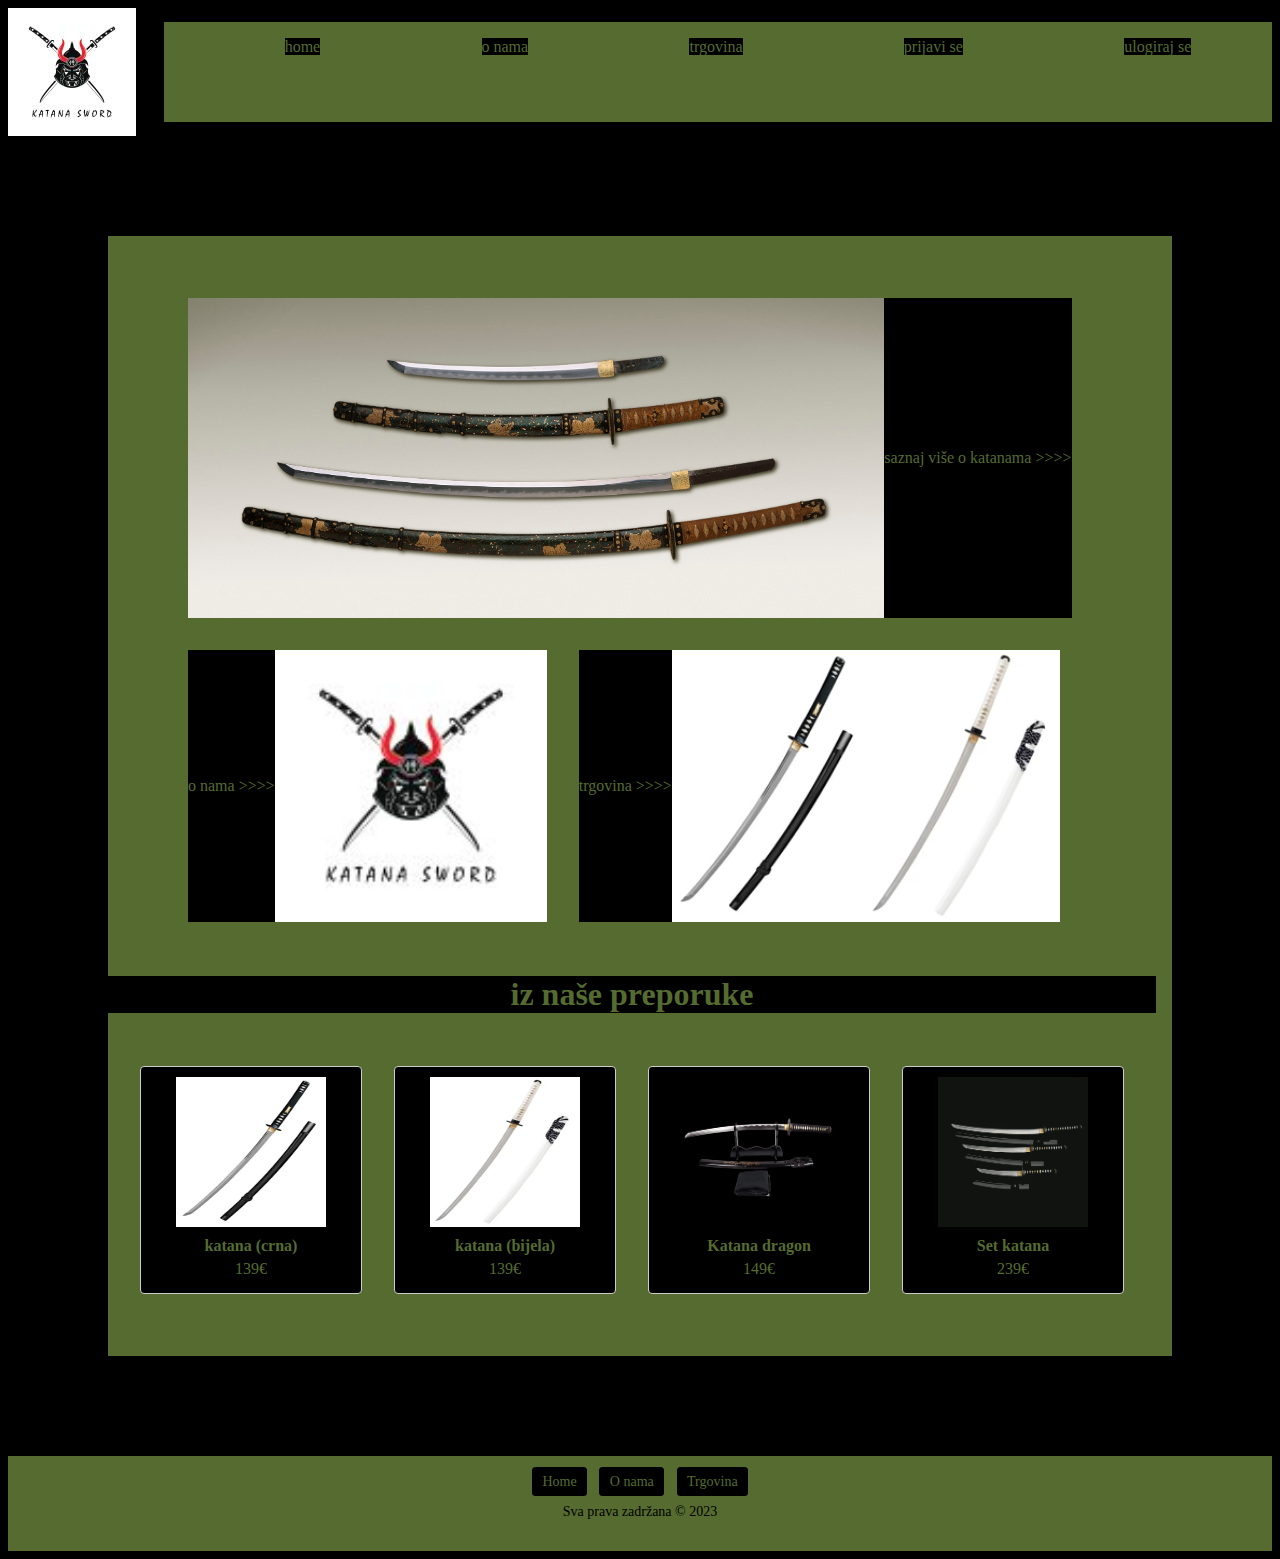
<file: index.html>
<!DOCTYPE html>
<html lang="en">
<head>
    <title>pocetna</title>
    <meta charset="UTF-8" name="viewport" content="width=device-width,initial-scale=1.0">
    <title>Title</title>
    <link rel="stylesheet" href="layout.css">
    <link rel="stylesheet" href="styling.css">
</head>
<body>
<header class="container">
    <img src="images/logo2.jpg" alt="failed loading image" class="ikona">
    <nav><ul class="horizontal-list">
        <li><a href="index.html" class="nav_buttons">home</a></li>
        <li><a href="o_nama.html" class="nav_buttons">o nama</a></li>
        <li><a href="trgovina.html" class="nav_buttons">trgovina</a></li>
        <li><a href="prijavi_se.html" class="nav_buttons">prijavi se</a></li>
        <li><a href="ulogiraj_se.html" class="nav_buttons">ulogiraj se</a></li>
    </ul></nav>
</header>
<main class="main_index">
    <section class="article1">
        <a href="o_katanama.html">
            <img src="images/Long_Sword_and_Scabbard_LACMA_AC1999.186.1.1-.16.jpg" class="slika1" alt="failed loading image">
            <p>saznaj više o katanama >>>></p>
        </a>
    </section>
    <section class="section_ar23">
        <a href="o_nama.html" class="article2">
            <p>o nama >>>></p>
            <img src="images/logo2.jpg" class="slika_o_nama" alt="failed loading image">
        </a>
        <a href="trgovina.html" class="article3">
            <p>trgovina >>>></p>
            <img class="slika_za_trgovinu" src="images/trgovina1.avif" alt="failed loading image">
            <img class="slika_za_trgovinu" src="images/trgovina2.avif" alt="failed loading image">
        </a>
    </section>
    <section class="article4">
        <article>
        <h1 class="article4_h1">iz naše preporuke</h1>
        </article>
        <article class="ponuda">
            <a href="item1.html">
                <section class="item">
                    <img src="images/trgovina1.avif" alt="failed loading image" class="item-image">
                    <article class="item-name">katana (crna)</article>
                    <article class="item-price">139€</article>
                </section>
            </a>
            <a href="">
                <section class="item">
                    <img src="images/trgovina2.avif" alt="failed loading image" class="item-image">
                    <article class="item-name">katana (bijela)</article>
                    <article class="item-price">139€</article>
                </section>
            </a>
            <a href="">
                <section class="item">
                    <img src="images/trgovina3.webp" alt="failed loading image" class="item-image">
                    <article class="item-name">Katana dragon</article>
                    <article class="item-price">149€</article>
                </section>
            </a>
            <a href="">
                <section class="item">
                    <img src="images/trgovina4.webp" alt="failed loading image" class="item-image">
                    <article class="item-name">Set katana</article>
                    <article class="item-price">239€</article>
                </section>
            </a>
        </article>
    </section>
</main>
<footer>
    <div class="footer-links">
        <a href="index.html">Home</a>
        <a href="o_nama.html">O nama</a>
        <a href="trgovina.html">Trgovina</a>
    </div>
    <p> Sva prava zadržana &copy; 2023</p>
</footer>
</body>
</html>
</file>
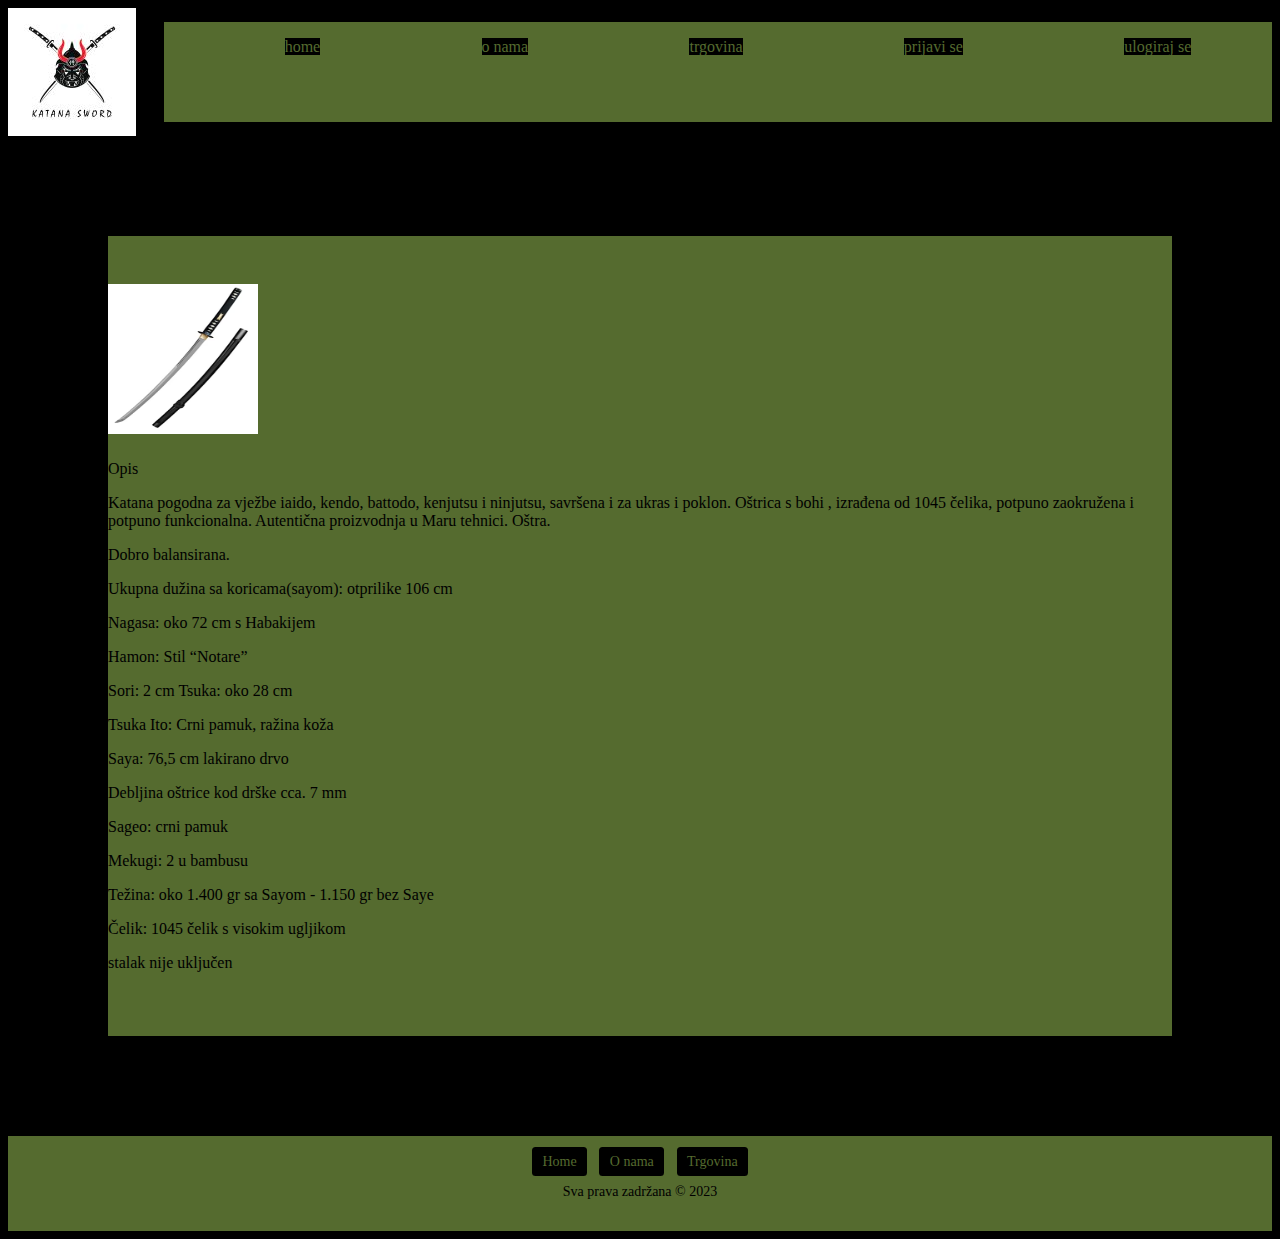
<file: item1.html>
<!DOCTYPE html>
<html lang="en">
<head>
  <title>katana black</title>
  <meta charset="UTF-8" name="viewport" content="width=device-width,initial-scale=1.0">
  <title>Title</title>
  <link rel="stylesheet" href="layout.css">
  <link rel="stylesheet" href="styling.css">
</head>
<body>
<header class="container">
  <img src="images/logo2.jpg" alt="failed loading image">
  <nav><ul class="horizontal-list">
    <li><a href="index.html" class="nav_buttons">home</a></li>
    <li><a href="o_nama.html" class="nav_buttons">o nama</a></li>
    <li><a href="trgovina.html" class="nav_buttons">trgovina</a></li>
    <li><a href="prijavi_se.html" class="nav_buttons">prijavi se</a></li>
    <li><a href="ulogiraj_se.html" class="nav_buttons">ulogiraj se</a></li>
  </ul></nav>
</header>
<main class="main_item">
  <section class="item1"><img src="images/trgovina1.avif" alt="failed loading image" class="item-image"></section>
  <section>
    <article>
      <p>Opis</p>
      <p>Katana pogodna za vježbe iaido, kendo, battodo, kenjutsu i ninjutsu, savršena i za ukras i poklon. Oštrica s bohi , izrađena od 1045 čelika, potpuno zaokružena i potpuno funkcionalna. Autentična proizvodnja u Maru tehnici. Oštra.</p>
      <p>Dobro balansirana.</p>
      <p>Ukupna dužina sa koricama(sayom): otprilike 106 cm</p>
      <p>Nagasa: oko 72 cm s Habakijem</p>
      <p>Hamon: Stil “Notare”</p>
      <p>Sori: 2 cm Tsuka: oko 28 cm</p>
      <p>Tsuka Ito: Crni pamuk, ražina koža</p>
      <p>Saya: 76,5 cm  lakirano drvo</p>
      <p>Debljina oštrice kod drške cca. 7 mm</p>
      <p>Sageo: crni pamuk</p>
      <p>Mekugi: 2 u bambusu</p>
      <p>Težina: oko 1.400 gr sa Sayom - 1.150 gr bez Saye</p>
      <p>Čelik: 1045 čelik s visokim ugljikom</p>
      <p>stalak nije uključen</p>
    </article>
  </section>
</main>
<footer>
  <div class="footer-links">
    <a href="index.html">Home</a>
    <a href="o_nama.html">O nama</a>
    <a href="trgovina.html">Trgovina</a>
  </div>
  <p> Sva prava zadržana &copy; 2023</p>
</footer>
</body>
</html>
</file>
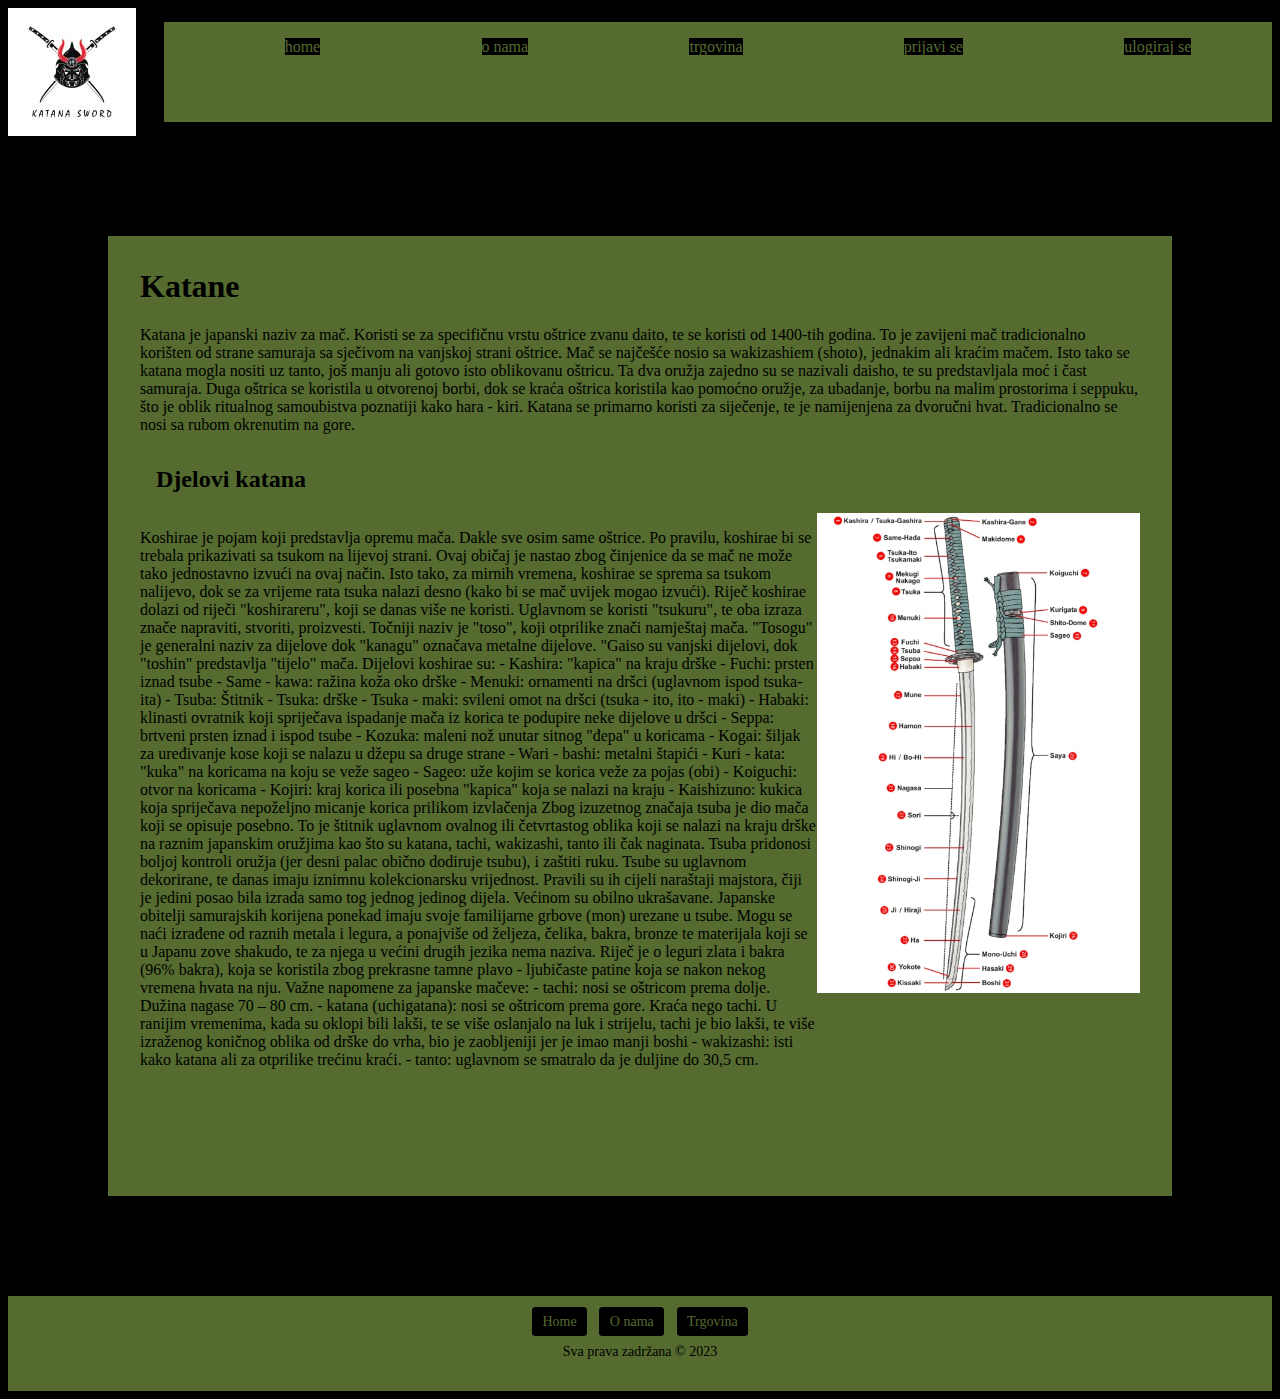
<file: o_katanama.html>
<!DOCTYPE html>
<html lang="en">
<head>
    <title>o katanama</title>
    <meta charset="UTF-8" name="viewport" content="width=device-width,initial-scale=1.0">
    <title>Title</title>
    <link rel="stylesheet" href="layout.css">
    <link rel="stylesheet" href="styling.css">
</head>
<body>
<header class="container">
    <img src="images/logo2.jpg" alt="failed loading image">
    <nav><ul class="horizontal-list">
        <li><a href="index.html" class="nav_buttons">home</a></li>
        <li><a href="o_nama.html" class="nav_buttons">o nama</a></li>
        <li><a href="trgovina.html" class="nav_buttons">trgovina</a></li>
        <li><a href="prijavi_se.html" class="nav_buttons">prijavi se</a></li>
        <li><a href="ulogiraj_se.html" class="nav_buttons">ulogiraj se</a></li>
    </ul></nav>
</header>
<main class="main_katane">
    <section>
        <article class="katane_margin">
            <h1>Katane</h1>
            <p>Katana je japanski naziv za mač. Koristi se za specifičnu vrstu oštrice zvanu daito, te se koristi od 1400-tih godina. To je zavijeni mač tradicionalno korišten od strane samuraja sa sječivom na vanjskoj strani oštrice. Mač se najčešće nosio sa wakizashiem (shoto), jednakim ali kraćim mačem. Isto tako se katana mogla nositi uz tanto, još manju ali gotovo isto oblikovanu oštricu. Ta dva oružja zajedno su se nazivali daisho, te su predstavljala moć i čast samuraja. Duga oštrica se koristila u otvorenoj borbi, dok se kraća oštrica koristila kao pomoćno oružje, za ubadanje, borbu na malim prostorima i seppuku, što je oblik ritualnog samoubistva poznatiji kako hara - kiri. Katana se primarno koristi za siječenje, te je namijenjena za dvoručni hvat. Tradicionalno se nosi sa rubom okrenutim na gore.</p>
        </article>
        <h2 class="margin_left_right">Djelovi katana</h2>
        <article class="article_katane">
            <p>Koshirae je pojam koji predstavlja opremu mača. Dakle sve osim same oštrice. Po pravilu, koshirae bi se trebala prikazivati sa tsukom na lijevoj strani. Ovaj običaj je nastao zbog činjenice da se mač ne može tako jednostavno izvući na ovaj način. Isto tako, za mirnih vremena, koshirae se sprema sa tsukom nalijevo, dok se za vrijeme rata tsuka nalazi desno (kako bi se mač uvijek mogao izvući). Riječ koshirae dolazi od riječi "koshirareru", koji se danas više ne koristi. Uglavnom se koristi "tsukuru", te oba izraza znače napraviti, stvoriti, proizvesti. Točniji naziv je "toso", koji otprilike znači namještaj mača. "Tosogu" je generalni naziv za dijelove dok "kanagu" označava metalne dijelove. "Gaiso su vanjski dijelovi, dok "toshin" predstavlja "tijelo" mača. Dijelovi koshirae su: - Kashira: "kapica" na kraju drške - Fuchi: prsten iznad tsube - Same - kawa: ražina koža oko drške - Menuki: ornamenti na dršci (uglavnom ispod tsuka-ita) - Tsuba: Štitnik - Tsuka: drške - Tsuka - maki: svileni omot na dršci (tsuka - ito, ito - maki) - Habaki: klinasti ovratnik koji spriječava ispadanje mača iz korica te podupire neke dijelove u dršci - Seppa: brtveni prsten iznad i ispod tsube - Kozuka: maleni nož unutar sitnog "đepa" u koricama - Kogai: šiljak za uređivanje kose koji se nalazu u džepu sa druge strane - Wari - bashi: metalni štapići - Kuri - kata: "kuka" na koricama na koju se veže sageo - Sageo: uže kojim se korica veže za pojas (obi) - Koiguchi: otvor na koricama - Kojiri: kraj korica ili posebna "kapica" koja se nalazi na kraju - Kaishizuno: kukica koja spriječava nepoželjno micanje korica prilikom izvlačenja
            Zbog izuzetnog značaja tsuba je dio mača koji se opisuje posebno. To je štitnik uglavnom ovalnog ili četvrtastog oblika koji se nalazi na kraju drške na raznim japanskim oružjima kao što su katana, tachi, wakizashi, tanto ili čak naginata. Tsuba pridonosi boljoj kontroli oružja (jer desni palac obično dodiruje tsubu), i zaštiti ruku. Tsube su uglavnom dekorirane, te danas imaju iznimnu kolekcionarsku vrijednost. Pravili su ih cijeli naraštaji majstora, čiji je jedini posao bila izrada samo tog jednog jedinog dijela. Većinom su obilno ukrašavane. Japanske obitelji samurajskih korijena ponekad imaju svoje familijarne grbove (mon) urezane u tsube. Mogu se naći izrađene od raznih metala i legura, a ponajviše od željeza, čelika, bakra, bronze te materijala koji se u Japanu zove shakudo, te za njega u većini drugih jezika nema naziva. Riječ je o leguri zlata i bakra (96% bakra), koja se koristila zbog prekrasne tamne plavo - ljubičaste patine koja se nakon nekog vremena hvata na nju.
            Važne napomene za japanske mačeve: - tachi: nosi se oštricom prema dolje. Dužina nagase 70 – 80 cm. - katana (uchigatana): nosi se oštricom prema gore. Kraća nego tachi. U ranijim vremenima, kada su oklopi bili lakši, te se više oslanjalo na luk i strijelu, tachi je bio lakši, te više izraženog koničnog oblika od drške do vrha, bio je zaobljeniji jer je imao manji boshi - wakizashi: isti kako katana ali za otprilike trećinu kraći. - tanto: uglavnom se smatralo da je duljine do 30,5 cm.</p>
            <img src="images/Japanese_sword_and_koshirae_glossary.jpg" class="image_o_katanama" alt="failed loading image">
        </article>
    </section>

</main>
<footer>
    <div class="footer-links">
        <a href="index.html">Home</a>
        <a href="o_nama.html">O nama</a>
        <a href="trgovina.html">Trgovina</a>
    </div>
    <p> Sva prava zadržana &copy; 2023</p>
</footer>
</body>
</html>
</file>
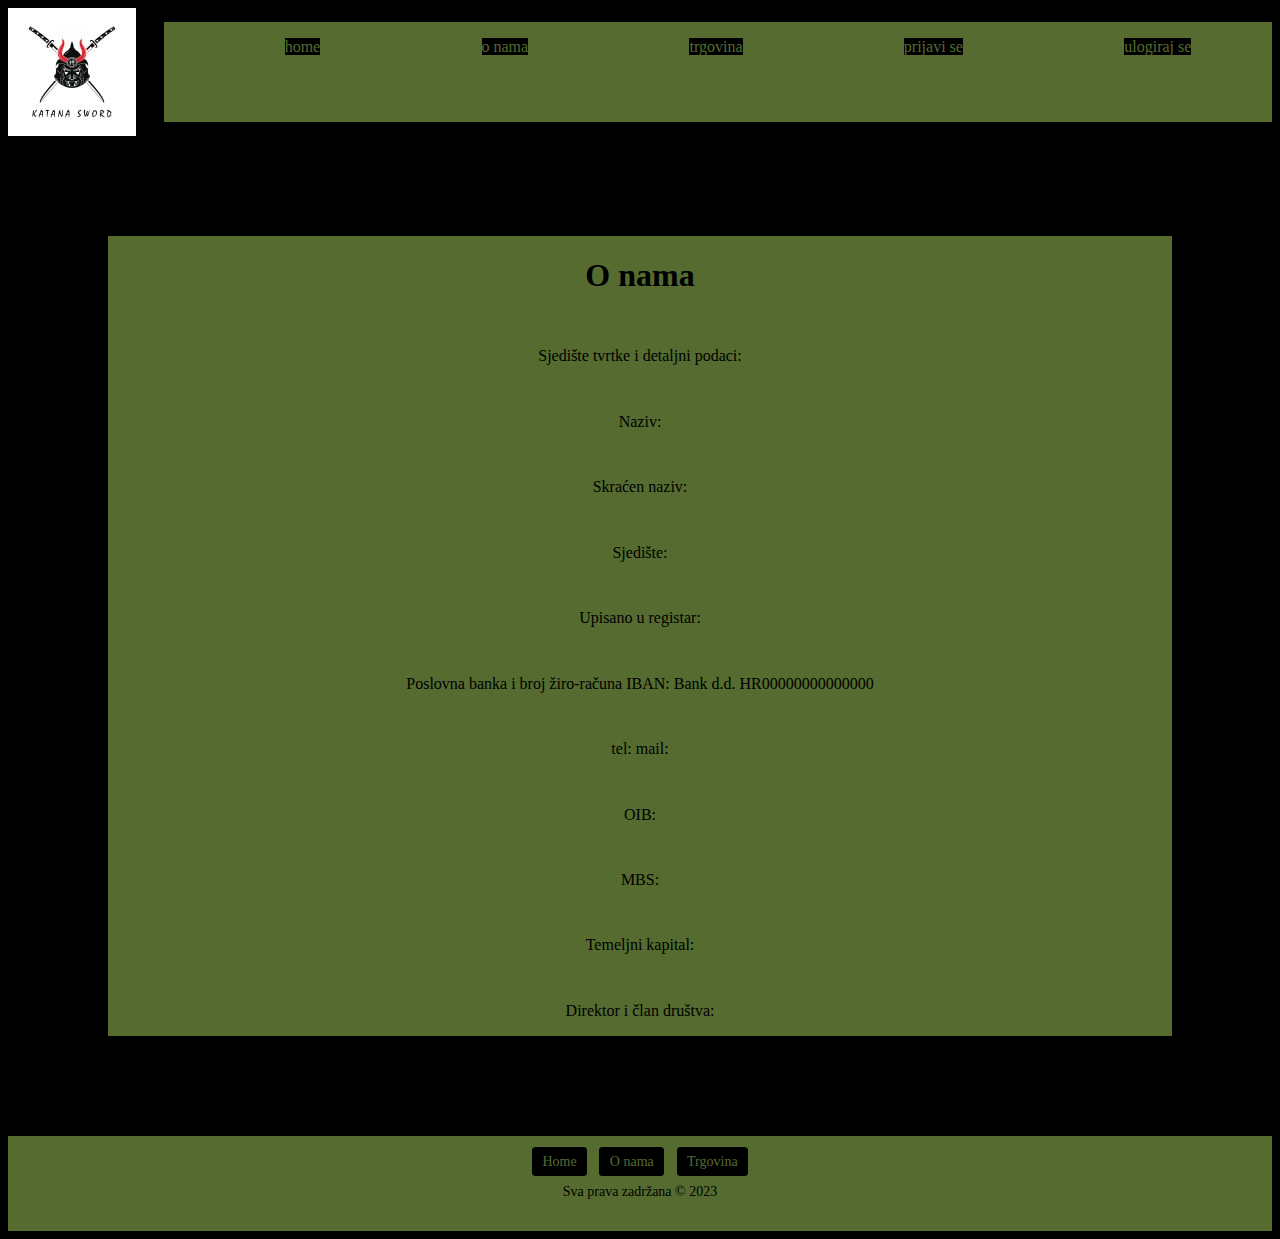
<file: o_nama.html>
<!DOCTYPE html>
<html lang="en">
<head>
    <title>o nama</title>
    <meta charset="UTF-8" name="viewport" content="width=device-width,initial-scale=1.0">
    <title>Title</title>
    <link rel="stylesheet" href="layout.css">
    <link rel="stylesheet" href="styling.css">
</head>
<body>
<header class="container">
    <img src="images/logo2.jpg" alt="failed loading image">
    <nav><ul class="horizontal-list">
        <li><a href="index.html" class="nav_buttons">home</a></li>
        <li><a href="o_nama.html" class="nav_buttons">o nama</a></li>
        <li><a href="trgovina.html" class="nav_buttons">trgovina</a></li>
        <li><a href="prijavi_se.html" class="nav_buttons">prijavi se</a></li>
        <li><a href="ulogiraj_se.html" class="nav_buttons">ulogiraj se</a></li>
    </ul></nav>
</header>
<main class="main_o_nama">
    <h1>O nama</h1>
    <p>Sjedište tvrtke i detaljni podaci:</p>
    <p>Naziv:</p>
    <p>Skraćen naziv:</p>
    <p>Sjedište: </p>
    <p>Upisano u registar:</p>
    <p>Poslovna banka i broj žiro-računa IBAN:              Bank d.d. HR00000000000000</p>
    <p>tel:       mail:      </p>
    <p>OIB: </p>
    <p>MBS: </p>
    <p>Temeljni kapital: </p>
    <p>Direktor i član društva: </p>
</main>
<footer>
    <div class="footer-links">
        <a href="index.html">Home</a>
        <a href="o_nama.html">O nama</a>
        <a href="trgovina.html">Trgovina</a>
    </div>
    <p> Sva prava zadržana &copy; 2023</p>
</footer>
</body>
</html>
</file>
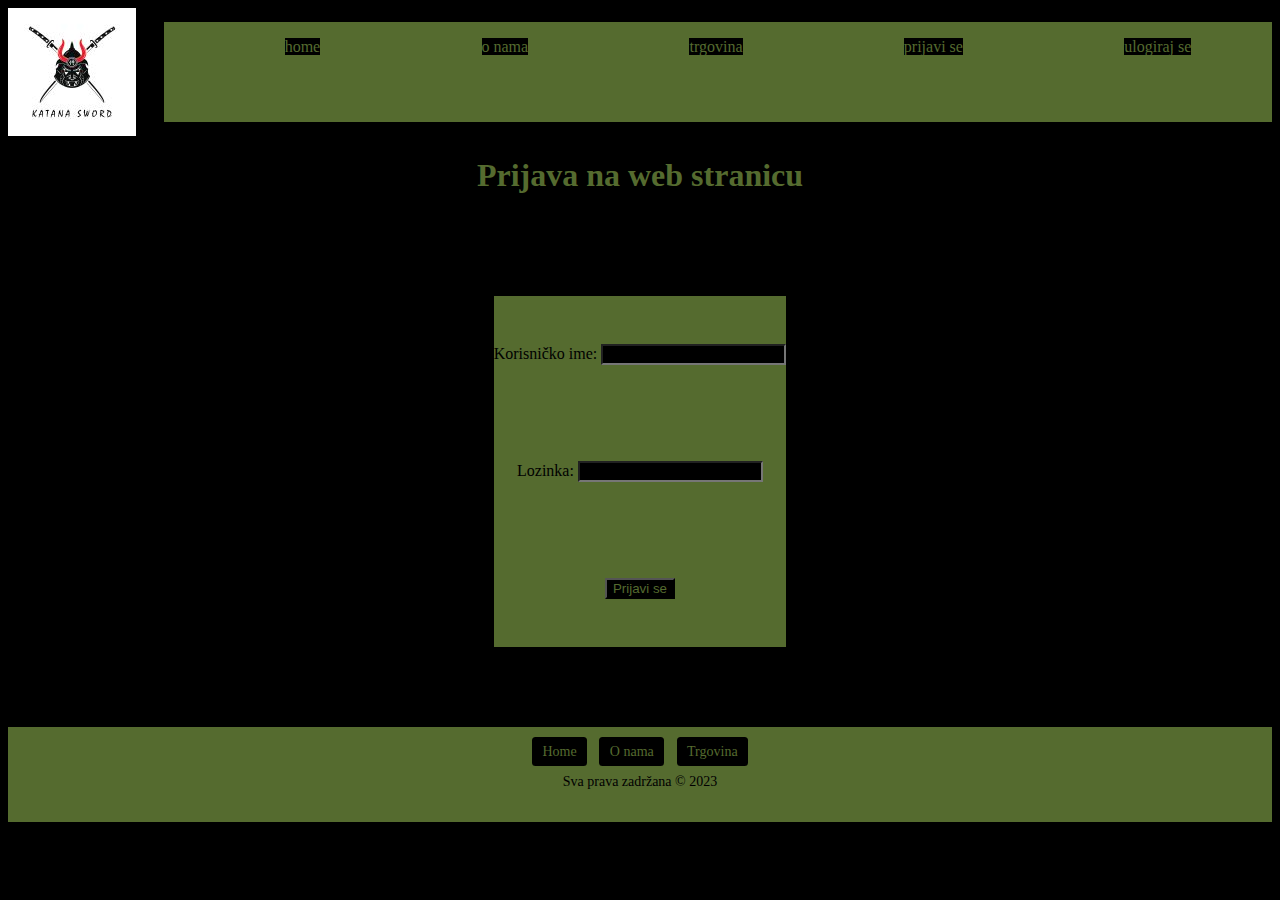
<file: prijavi_se.html>
<!DOCTYPE html>
<html lang="en">
<head>
  <title>prijava</title>
  <meta charset="UTF-8" name="viewport" content="width=device-width,initial-scale=1.0">
  <title>Title</title>
  <link rel="stylesheet" href="layout.css">
  <link rel="stylesheet" href="styling.css">
</head>
<body>
<header class="container">
  <img src="images/logo2.jpg" alt="failed loading image">
  <nav><ul class="horizontal-list">
    <li><a href="index.html" class="nav_buttons">home</a></li>
    <li><a href="o_nama.html" class="nav_buttons">o nama</a></li>
    <li><a href="trgovina.html" class="nav_buttons">trgovina</a></li>
    <li><a href="prijavi_se.html" class="nav_buttons">prijavi se</a></li>
    <li><a href="ulogiraj_se.html" class="nav_buttons">ulogiraj se</a></li>
  </ul></nav>
</header>
<main class="prijavi_se_main">
  <h1>Prijava na web stranicu</h1>
  <main class="prijavi_se_main_main">
    <form method="POST" class="prijavi_se_main">
      <section class="section_prijavi_se">
        <label for="username">Korisničko ime:</label>
        <input type="text" id="username" name="username" required>
      </section>
      <section class="section_prijavi_se">
        <label for="password">Lozinka:</label>
        <input type="password" id="password" name="password" required>
      </section>
      <section class="section_prijavi_se">
        <input type="submit" value="Prijavi se">
      </section>
    </form>
  </main>
</main>
<footer>
  <div class="footer-links">
    <a href="index.html">Home</a>
    <a href="o_nama.html">O nama</a>
    <a href="trgovina.html">Trgovina</a>
  </div>
  <p> Sva prava zadržana &copy; 2023</p>
</footer>
</body>
</html>
</file>
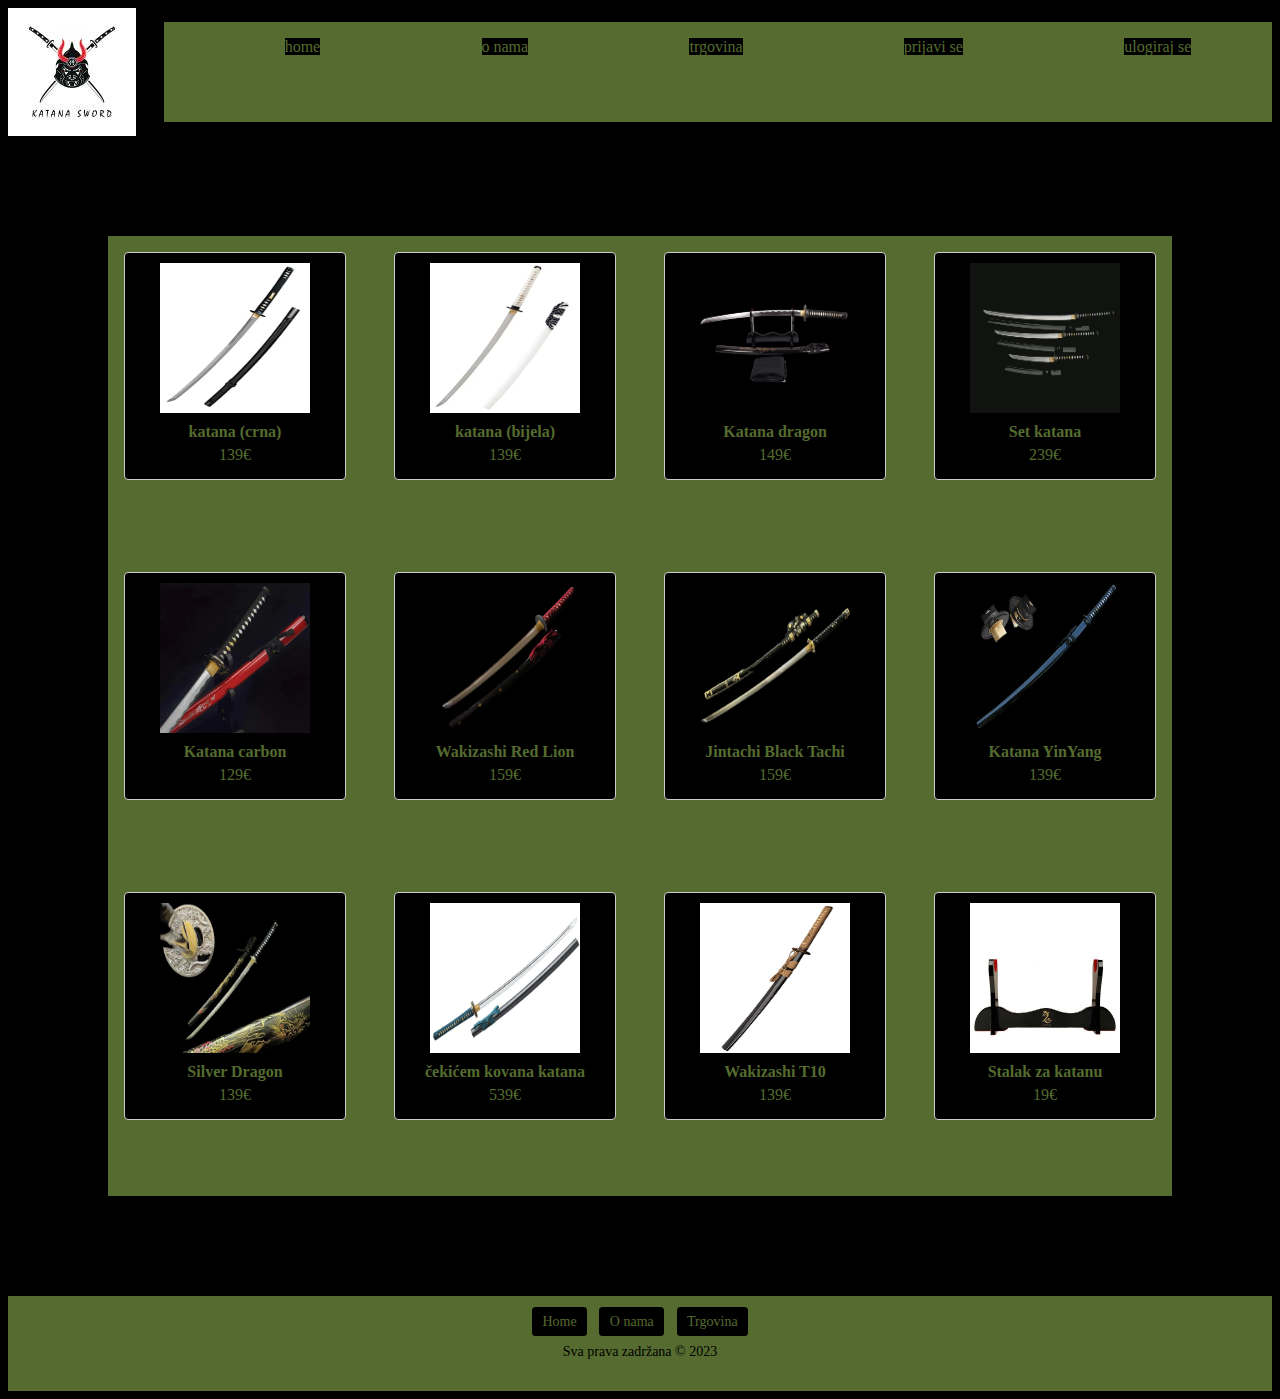
<file: trgovina.html>
<!DOCTYPE html>
<html lang="en">
<head>
    <title>trgovina</title>
    <meta charset="UTF-8" name="viewport" content="width=device-width,initial-scale=1.0">
    <title>Title</title>
    <link rel="stylesheet" href="layout.css">
    <link rel="stylesheet" href="styling.css">
</head>
<body>
<header class="container">
    <img src="images/logo2.jpg" alt="failed loading image">
    <nav><ul class="horizontal-list">
        <li><a href="index.html" class="nav_buttons">home</a></li>
        <li><a href="o_nama.html" class="nav_buttons">o nama</a></li>
        <li><a href="trgovina.html" class="nav_buttons">trgovina</a></li>
        <li><a href="prijavi_se.html" class="nav_buttons">prijavi se</a></li>
        <li><a href="ulogiraj_se.html" class="nav_buttons">ulogiraj se</a></li>
    </ul></nav>
</header>
<main class="main_trgovina">
    <a href="">
        <section class="item">
            <img src="images/trgovina1.avif" alt="failed loading image" class="item-image">
            <article class="item-name">katana (crna)</article>
            <article class="item-price">139€</article>
        </section>
    </a>

    <a href="">
        <section class="item">
            <img src="images/trgovina2.avif" alt="failed loading image" class="item-image">
            <article class="item-name">katana (bijela)</article>
            <article class="item-price">139€</article>
        </section>
    </a>

    <a href="">
        <section class="item">
            <img src="images/trgovina3.webp" alt="failed loading image" class="item-image">
            <article class="item-name">Katana dragon</article>
            <article class="item-price">149€</article>
        </section>
    </a>

    <a href="">
        <section class="item">
            <img src="images/trgovina4.webp" alt="failed loading image" class="item-image">
            <article class="item-name">Set katana</article>
            <article class="item-price">239€</article>
        </section>
    </a>
    <a href="">
        <section class="item">
            <img src="images/trgovina5.webp" alt="failed loading image" class="item-image">
            <article class="item-name">Katana carbon </article>
            <article class="item-price">129€</article>
        </section>
    </a>

    <a href="">
        <section class="item">
            <img src="images/trgovina6.webp" alt="failed loading image" class="item-image">
            <article class="item-name">Wakizashi Red Lion</article>
            <article class="item-price">159€</article>
        </section>
    </a>

    <a href="">
        <section class="item">
            <img src="images/trgovina7.webp" alt="failed loading image" class="item-image">
            <article class="item-name">Jintachi Black Tachi</article>
            <article class="item-price">159€</article>
        </section>
    </a>
    <a href="">
        <section class="item">
            <img src="images/trgovina8.jpg" alt="failed loading image" class="item-image">
            <article class="item-name">Katana YinYang</article>
            <article class="item-price">139€</article>
        </section>
    </a>

    <a href="">
        <section class="item">
            <img src="images/trgovina9.webp" alt="failed loading image" class="item-image">
            <article class="item-name">Silver Dragon</article>
            <article class="item-price">139€</article>
        </section>
    </a>

    <a href="">
        <section class="item">
            <img src="images/trgovina10.webp" alt="failed loading image" class="item-image">
            <article class="item-name">čekićem kovana katana</article>
            <article class="item-price">539€</article>
        </section>
    </a>

    <a href="">
        <section class="item">
            <img src="images/trgovina11.webp" alt="failed loading image" class="item-image">
            <article class="item-name">Wakizashi T10</article>
            <article class="item-price">139€</article>
        </section>
    </a>



    <a href="">
        <section class="item">
            <img src="images/trgovina12.webp" alt="failed loading image" class="item-image">
            <article class="item-name">Stalak za katanu</article>
            <article class="item-price">19€</article>
        </section>
    </a>
</main>
<footer>
    <div class="footer-links">
        <a href="index.html">Home</a>
        <a href="o_nama.html">O nama</a>
        <a href="trgovina.html">Trgovina</a>
    </div>
    <p> Sva prava zadržana &copy; 2023</p>
</footer>
</body>
</html>
</file>
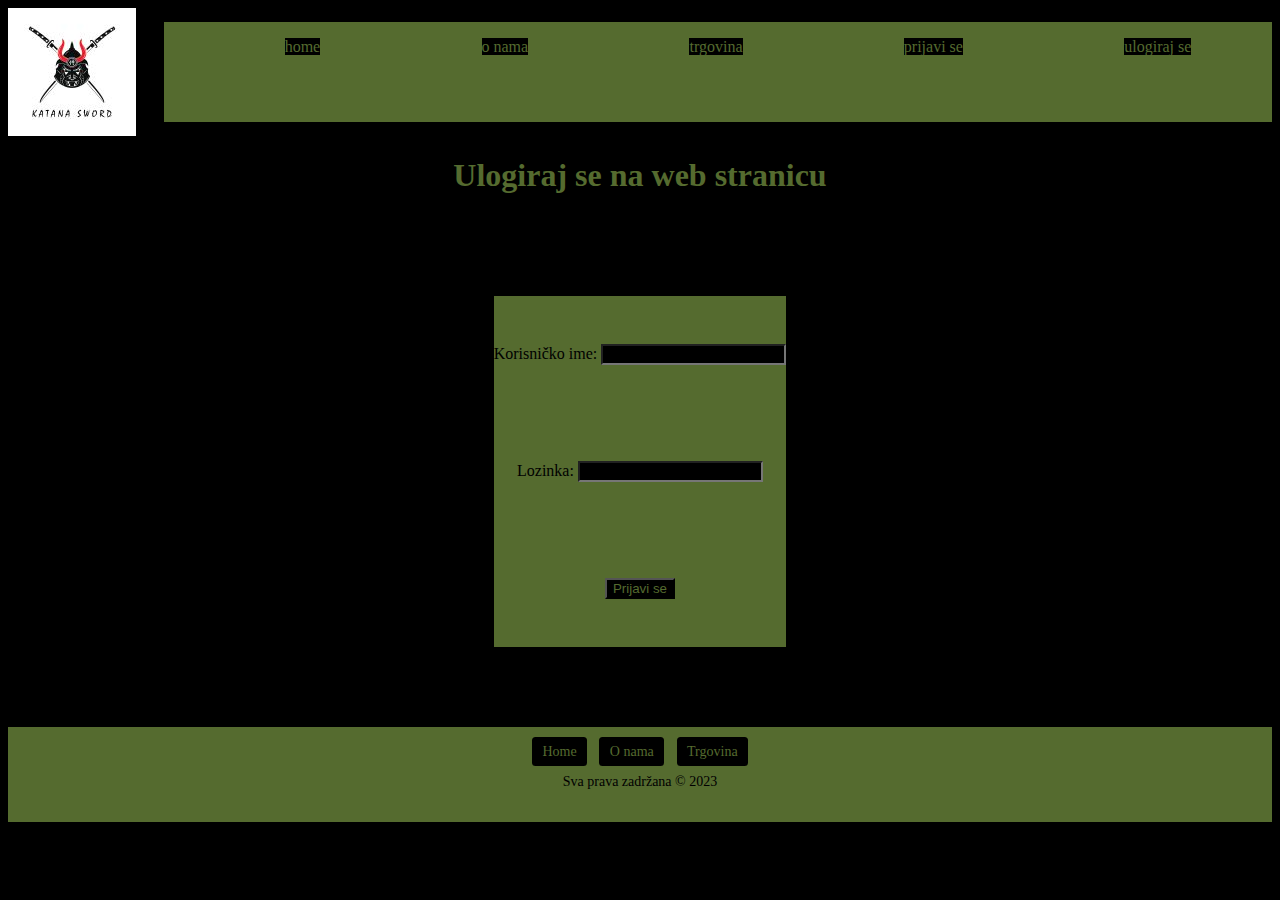
<file: ulogiraj_se.html>
<!DOCTYPE html>
<html lang="en">
<head>
    <title>ulogiraj se</title>
    <meta charset="UTF-8" name="viewport" content="width=device-width,initial-scale=1.0">
    <title>Title</title>
    <link rel="stylesheet" href="layout.css">
    <link rel="stylesheet" href="styling.css">
</head>
<body>
<header class="container">
    <img src="images/logo2.jpg" alt="failed loading image">
    <nav><ul class="horizontal-list">
        <li><a href="index.html" class="nav_buttons">home</a></li>
        <li><a href="o_nama.html" class="nav_buttons">o nama</a></li>
        <li><a href="trgovina.html" class="nav_buttons">trgovina</a></li>
        <li><a href="prijavi_se.html" class="nav_buttons">prijavi se</a></li>
        <li><a href="ulogiraj_se.html" class="nav_buttons">ulogiraj se</a></li>
    </ul></nav>
</header>
<main class="prijavi_se_main">
    <h1>Ulogiraj se na web stranicu</h1>
    <main class="prijavi_se_main_main">
        <form method="POST" class="prijavi_se_main">
            <section class="section_prijavi_se">
                <label for="username">Korisničko ime:</label>
                <input type="text" id="username" name="username" required>
            </section>
            <section class="section_prijavi_se">
                <label for="password">Lozinka:</label>
                <input type="password" id="password" name="password" required>
            </section>
            <section class="section_prijavi_se">
                <input type="submit" value="Prijavi se">
            </section>
        </form>
    </main>
</main>
<footer>
    <div class="footer-links">
        <a href="index.html">Home</a>
        <a href="o_nama.html">O nama</a>
        <a href="trgovina.html">Trgovina</a>
    </div>
    <p> Sva prava zadržana &copy; 2023</p>
</footer>
</body>
</html>
</file>
<file: layout.css>
nav{
    height: 6.25em;
}

.container{
    display: flex;
    justify-content: space-between;
    align-self: center;
    align-items: center;
}
.horizontal-list {
    width: 66.75em;
    display: flex;
    justify-content: space-around;
    list-style-type: none;
}
.main_index{
    display: flex;
    flex-direction:column;
    justify-content: center;
    align-items: flex-start;
    margin: 6.25em;
    height: 70em;
}
.slika1{
    height: 20em;
}
.article1{
    margin-right: 5em;
    margin-left: 5em;
    margin-top: 2em;
}
.article1 a{
    width: 100%;
    display: flex;
}
.article1 p{
    display: flex;
    justify-content: center;
    align-items: center;
}
.slika_o_nama{
    width:17em;
}
.article2{
   display:flex;
    flex-direction: row;
    justify-content: flex-end;
    margin-left: 5em;
    margin-top: 2em;
}
.article2 p{
    display: flex;
    justify-content: center;
    align-items: center;
}
.article3{
    margin-top: 2em;
    margin-left: 2em;
    display:flex;
}
.article3 p{
 display: flex;
    justify-content: center;
    align-items: center;
}
.slika_za_trgovinu{
    height: 17em;
}
.section_ar23{
    display: flex;
    flex-direction: row;
}
.article4{
    display: flex;
    flex-direction: column;
    justify-content: center;
    margin-top: 2em;
}

footer {
    padding: 1.25em;
    text-align: center;
    font-size: 0.875em;
}

.footer-links {
    margin-bottom: 0.625em;
}

.footer-links a {
    margin: 0.3125em;
    padding: 0.5em 0.75em;
    border-radius: 0.25em;
}
.main_trgovina{
    display: flex;
    flex-direction:row;
    flex-wrap: wrap;
    justify-content: space-between;
    align-items: flex-start;
    margin: 6.25em;
    height: 60em;
}
.main_o_nama{
    display: flex;
    flex-direction:column;
    justify-content: space-between;
    align-items: center;
    margin: 6.25em;
    height: 50em;
}

.prijavi_se_main{
    display: flex;
    flex-direction: column;
    align-items: center;
}
.section_prijavi_se{
    margin-top: 3em;
    margin-bottom: 3em;
}
.prijavi_se_main_main{
    margin: 5em;
}
.main_katane{
    display: flex;
    flex-direction: row;
    margin: 6.25em;
    height: 60em;
}
.image_o_katanama{
    height:30em;
}
.article_katane{
    display: flex;
    flex-direction: row;
    margin-left: 2em;
    margin-right: 2em;
}
.katane_margin{
    margin: 2em;
}
.margin_left_right{
    margin-left: 2em;
    margin-right: 2em;
}
.item {
    display: flex;
    flex-direction: column;
    align-items: center;
    width: 12.5em;
    padding: 0.625em;
    border-radius: 0.25em;
    text-align: center;
    margin: 1em;
}

.item-image {
    width: 9.375em;
    height: 9.375em;
    margin-bottom: 0.625em;
}

.item-name {
    font-weight: bold;
    margin-bottom: 0.3125em;
}

.item-price {
    margin-bottom: 0.3125em;
}

.ponuda{
    display: flex;
    justify-content: center;
    margin: 1em;
}
.article4_h1{
    display: flex;
    justify-content: center;
}
.main_item{
    display: flex;
    flex-direction:column;
    justify-content: center;
    align-items: flex-start;
    margin: 6.25em;
    height: 50em;
}
.item1{
    display: flex;
    justify-content: center;
}



@media(max-width:23em){
    nav{
        height: 6.25em;
    }
    .ikona{
     height:2em
    }
    .container{
        display: flex;
        justify-content: space-between;
        align-self: center;
        align-items: center;
    }
    .horizontal-list {
        width: 20em;
        display: flex;
        justify-content: space-around;
        list-style-type: none;
    }
    .main_index{
        display: flex;
        flex-direction:column;
        justify-content: center;
        align-items: flex-start;
        height: 110em;
    }
    .slika1{
        height: 5em;
    }
    .article1{
        margin-right: 5em;
        margin-left: 5em;
        margin-top: 2em;
    }
    .article1 a{
        width: 100%;
        display: flex;
    }
    .article1 p{
        display: flex;
        justify-content: center;
        align-items: center;
    }
    .slika_o_nama{
        width:10em;
    }
    .article2{
        display:flex;
        flex-direction: row;
        justify-content: flex-end;
        margin-left: 5em;
        margin-top: 2em;
    }
    .article2 p{
        display: flex;
        justify-content: center;
        align-items: center;
    }
    .article3{
        margin-top: 2em;
        margin-left: 2em;
        display:flex;
    }
    .article3 p{
        display: flex;
        justify-content: center;
        align-items: center;
    }
    .slika_za_trgovinu{
        height: 10em;
    }
    .section_ar23{
        display: flex;
        flex-direction: row;
    }
    .article4{
        display: flex;
        flex-direction: column;
        justify-content: center;
        margin-top: 2em;
    }

    footer {
        padding: 1.25em;
        text-align: center;
        font-size: 0.875em;
    }

    .footer-links {
        margin-bottom: 0.625em;
    }

    .footer-links a {
        margin: 0.3125em;
        padding: 0.5em 0.75em;
        border-radius: 0.25em;
    }
    .main_trgovina{
        display: flex;
        flex-direction:row;
        flex-wrap: wrap;
        justify-content: space-between;
        align-items: flex-start;
        margin: 6.25em;
        height: 102em;
    }
    .main_o_nama{
        display: flex;
        flex-direction:column;
        justify-content: space-between;
        align-items: center;
        margin: 6.25em;
        height: 50em;
    }

    .prijavi_se_main{
        display: flex;
        flex-direction: column;
        align-items: center;
    }
    .section_prijavi_se{
        margin-top: 3em;
        margin-bottom: 3em;
    }
    .prijavi_se_main_main{
        margin: 5em;
    }
    .main_katane{
        display: flex;
        flex-direction: row;
        margin: 6.25em;
        height: 90em;
    }
    .image_o_katanama{
        height:30em;
    }
    .article_katane{
        display: flex;
        flex-direction: row;
        margin-left: 2em;
        margin-right: 2em;
    }
    .katane_margin{
        margin: 2em;
    }
    .margin_left_right{
        margin-left: 2em;
        margin-right: 2em;
    }
    .item {
        display: flex;
        flex-direction: column;
        align-items: center;
        width: 12.5em;
        padding: 0.625em;
        border-radius: 0.25em;
        text-align: center;
        margin: 1em;
    }

    .item-image {
        width: 9.375em;
        height: 9.375em;
        margin-bottom: 0.625em;
    }

    .item-name {
        font-weight: bold;
        margin-bottom: 0.3125em;
    }

    .item-price {
        margin-bottom: 0.3125em;
    }

    .ponuda{
        display: flex;
        justify-content: center;
        flex-wrap:wrap;
        margin: 1em;
    }
    .article4_h1{
        display: flex;
        justify-content: center;
    }
    .main_item{
        display: flex;
        flex-direction:column;
        justify-content: center;
        align-items: flex-start;
        margin: 6.25em;
        height: 50em;
    }
    .item1{
        display: flex;
        justify-content: center;
    }
}
@media(min-width:119em){
    nav{
        height: 6.25em;
    }

    .container{
        display: flex;
        justify-content: space-between;
        align-self: center;
        align-items: center;
    }
    .horizontal-list {
        width: 108em;
        display: flex;
        justify-content: space-around;
        list-style-type: none;
    }
    .main_index{
        display: flex;
        flex-direction:column;
        justify-content: center;
        align-items: flex-start;
        margin: 6.25em 25em;
        height: 70em;
    }
    .slika1{
        height: 20em;
    }
    .article1{
        margin-right: 5em;
        margin-left: 5em;
        margin-top: 2em;
    }
    .article1 a{
        width: 100%;
        display: flex;
    }
    .article1 p{
        display: flex;
        justify-content: center;
        align-items: center;
    }
    .slika_o_nama{
        width:17em;
    }
    .article2{
        display:flex;
        flex-direction: row;
        justify-content: flex-end;
        margin-left: 5em;
        margin-top: 2em;
    }
    .article2 p{
        display: flex;
        justify-content: center;
        align-items: center;
    }
    .article3{
        margin-top: 2em;
        margin-left: 2em;
        display:flex;
    }
    .article3 p{
        display: flex;
        justify-content: center;
        align-items: center;
    }
    .slika_za_trgovinu{
        height: 17em;
    }
    .section_ar23{
        display: flex;
        flex-direction: row;
    }
    .article4{
        display: flex;
        flex-direction: column;
        justify-content: center;
        margin-top: 2em;
    }

    footer {
        padding: 1.25em;
        text-align: center;
        font-size: 0.875em;
    }

    .footer-links {
        margin-bottom: 0.625em;
    }

    .footer-links a {
        margin: 0.3125em;
        padding: 0.5em 0.75em;
        border-radius: 0.25em;
    }
    .main_trgovina{
        display: flex;
        flex-direction:row;
        flex-wrap: wrap;
        justify-content: space-between;
        align-items: flex-start;
        margin: 6.25em;
        height: 40em;
    }
    .main_o_nama{
        display: flex;
        flex-direction:column;
        justify-content: space-between;
        align-items: center;
        margin: 6.25em;
        height: 50em;
    }

    .prijavi_se_main{
        display: flex;
        flex-direction: column;
        align-items: center;
    }
    .section_prijavi_se{
        margin-top: 3em;
        margin-bottom: 3em;
    }
    .prijavi_se_main_main{
        margin: 5em;
    }
    .main_katane{
        display: flex;
        flex-direction: row;
        margin: 6.25em;
        height: 50em;
    }
    .image_o_katanama{
        height:30em;
    }
    .article_katane{
        display: flex;
        flex-direction: row;
        margin-left: 2em;
        margin-right: 2em;
    }
    .katane_margin{
        margin: 2em;
    }
    .margin_left_right{
        margin-left: 2em;
        margin-right: 2em;
    }
    .item {
        display: flex;
        flex-direction: column;
        align-items: center;
        width: 12.5em;
        padding: 0.625em;
        border-radius: 0.25em;
        text-align: center;
        margin: 1em;
    }

    .item-image {
        width: 9.375em;
        height: 9.375em;
        margin-bottom: 0.625em;
    }

    .item-name {
        font-weight: bold;
        margin-bottom: 0.3125em;
    }

    .item-price {
        margin-bottom: 0.3125em;
    }

    .ponuda{
        display: flex;
        justify-content: center;
        margin: 1em;
    }
    .article4_h1{
        display: flex;
        justify-content: center;
    }
    .main_item{
        display: flex;
        flex-direction:column;
        justify-content: center;
        align-items: flex-start;
        margin: 6.25em;
        height: 50em;
    }
    .item1{
        display: flex;
        justify-content: center;
    }

}
</file>
<file: styling.css>
nav{
    background-color: #556B2F;
    color: black;
}
.nav_buttons{
    background-color: black;
    color:#556B2F;
}
header{
    background-color: black;
}
body{
    background-color: black;
}
.main_index{
    background-color: #556B2F;
}
a{
    text-decoration: none;
    color: black;
}
.article1 a{
    background-color: black;
    color: #556B2F;
}
.article2{
    background-color: black;
    color: #556B2F;
}
.article3{
    background-color: black;
    color: #556B2F;
}
footer {
    background-color: #556B2F;
}
.footer-links a {
    background-color: black;
    color: #556B2F;
    text-decoration: none;
}
.main_trgovina{
    background-color: #556B2F;
}
.main_o_nama{
    background-color: #556B2F;
}
.prijavi_se_main{
    color: #556B2F;
}
.section_prijavi_se{
    background-color:#556B2F;
    color: black;
}
.section_prijavi_se input{
    background-color: black;
    color: #556B2F;
}
.prijavi_se_main_main {
    background-color: #556B2F;
}
.main_katane{
    background-color: #556B2F;
}
.item {
    border: 0.0625em solid #ccc;
    background-color: black;
    color: #556B2F;
}
.item-image {
    background-color: #f1f1f1;
}
.item-description {
    color: #666;
    font-size: 0.875em;
}
.article4_h1{
    background-color: black;
    color: #556B2F;
}
.main_item{
    background-color: #556B2F;
}
</file>
